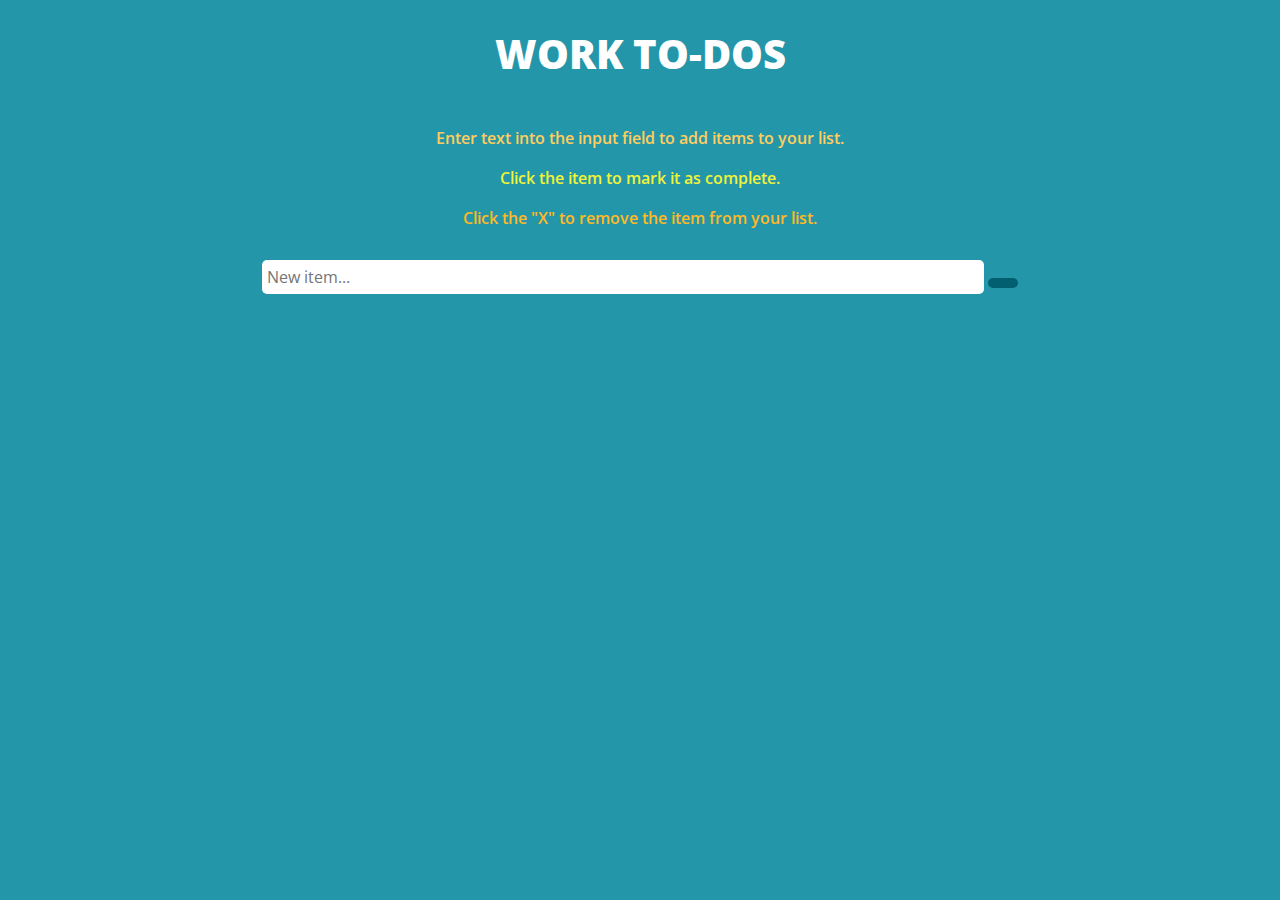
<file: todolist_/todolist/index.html>
<!DOCTYPE html>
<html lang="en">
  <head>
    <meta charset="utf-8">
    <meta name="viewport" content="width=device-width, initial-scale=1, shrink-to-fit=no">
  
    <!-- Bootstrap CSS -->
    <link rel="stylesheet" href="https://maxcdn.bootstrapcdn.com/bootstrap/4.0.0/css/bootstrap.min.css" integrity="sha384-Gn5384xqQ1aoWXA+058RXPxPg6fy4IWvTNh0E263XmFcJlSAwiGgFAW/dAiS6JXm" crossorigin="anonymous">
  
      <!-- Custom Style -->
    <link rel="stylesheet" type="text/css" href="style.css">
  
    <!-- Google Font -->
    <link href="https://fonts.googleapis.com/css?family=Open+Sans:600,800" rel="stylesheet">
  
    <!-- FontAwesome Icons -->
    <link rel="stylesheet" href="https://use.fontawesome.com/releases/v5.0.13/css/all.css" integrity="sha384-DNOHZ68U8hZfKXOrtjWvjxusGo9WQnrNx2sqG0tfsghAvtVlRW3tvkXWZh58N9jp" crossorigin="anonymous">
  
    <title>Dom Manipulation | VLS</title>
  </head>
  <body>
    <div class="container">
      <div class="row">
        <div class="intro col-12">
          <h1>Work To-Dos</h1>
          <div>
            <div class="border1"></div>
          </div>
        </div>
      </div>

      <div class="row">
        <div class="helpText col-12">
          <p id="first">Enter text into the input field to add items to your list.</p>
          <p id="second">Click the item to mark it as complete.</p>
          <p id="third">Click the "X" to remove the item from your list.</p>
        </div>
      </div>

      <div class="row">
        <div class="col-12">
          <input id="userInput" type="text" placeholder="New item..." maxlength="27">
          <button id="enter"><i class="fas fa-pencil-alt"></i></button>
        </div>
      </div>

      <!-- Empty List -->
      <div class="row">
        <div class="listItems col-12">
          <ul class="col-12 offset-0 col-sm-8 offset-sm-2">
          </ul>
        </div>
      </div>

    </div>
    <script type="text/javascript" src="app.js"></script>
  </body>
</html>
</file>
<file: todolist_/todolist/style.css>
body {
	background: #2396aa;
	text-align: center;
	font-family: 'Open Sans', sans-serif;
}

.intro {
	margin: 30px 0px;
	font-weight: bold;
}

h1 {
	color: #ffffff;
	text-transform: uppercase;
	font-weight: 800;
}

p {
	font-weight: 600;
}

#first {
	margin-top: 10px;
	color: #FFCD5D;
}

#second {
	color: #f0f339;

}

#third {
	color: #ffb922;
	margin-bottom: 30px;
}


#enter {
	border: none;
	padding: 5px 15px;
	border-radius: 5px;
	color: #04A1BF;
	background-color: #025F70;
	transition: all 0.75s ease;
	-webkit-transition: all 0.75s ease;
	-moz-transition: all 0.75s ease;
	-ms-transition: all 0.75s ease;
	-o-transition: all 0.75 ease;
	font-weight: normal;
}

#enter:hover{
	background-color: #02798F;
	color: #FFCD5D;
}

ul {
	text-align: left;
	margin-top: 20px;
}


li {
	list-style: none;
	padding: 10px 20px;
	color: #ffffff;
	text-transform: capitalize;
	font-weight: 600;
	border: 2px solid #025f70;
	border-radius: 5px;
	margin-bottom: 10px;
	background: #4EB9CD;
	transition: all 0.75s ease;
	-webkit-transition: all 0.5s ease;
	-moz-transition: all 0.5s ease;
	-ms-transition: all 0.5s ease;
	-o-transition: all 0.5 ease;
}

li:hover {
	background: #177f94;
}

li > button {
	font-weight: normal;
	background: none;
	border: none;
	float: right;
	color: #096155;
	font-weight: 800;
}

input {
	border-radius: 5px;
	min-width: 65%;
	padding: 5px;
	border: none;
}


.done {
	background: #1cb141 !important;
	color: #fdfdfd;
}

.delete {
	display: none;
}
</file>
